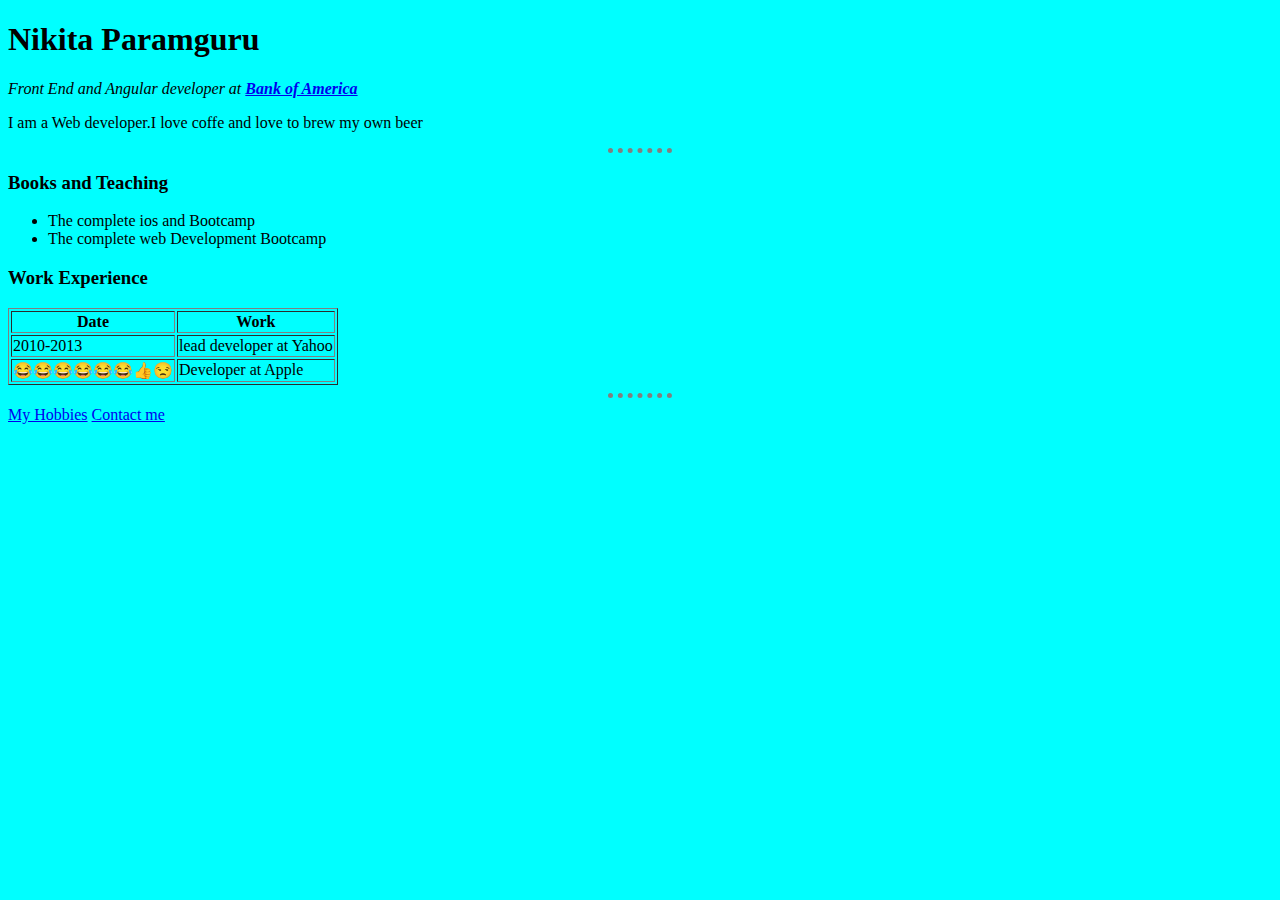
<file: index.html>
<!DOCTYPE html>
<html lang="en">
<head>
    <meta charset="UTF-8">
    <meta http-equiv="X-UA-Compatible" content="IE=edge">
    <meta name="viewport" content="width=device-width, initial-scale=1.0">
    <title>nikita's web page</title>
    <link rel="stylesheet" href="styles.css">
</head>
<body>
    <h1>Nikita Paramguru</h1>
    <p><em>Front End and Angular developer at <strong><a href="https://www.bankofamerica.com/">Bank of America</a></strong></em></p>
    <p>I am a Web developer.I love coffe and love to brew my own beer</p>
    
    <hr>

    <h3>Books and Teaching </h3>

    <ul>
        <li>The complete ios and Bootcamp</li>
        <li>The complete web Development Bootcamp</li>
    </ul>

    <h3>Work Experience</h3>
    
    <table border="1">
        
            <tr>
            <th>Date</th>
            <th>Work</th>
            </tr>
            <td>2010-2013</td>
            <td>lead developer at Yahoo</td>
            </tr>
            <tr>
            <td>😂😂😂😂😂😂👍😒</td>
            <td>Developer at Apple</td>
            
            </tr>       
    
    </table>
    <hr>

    

    </form>


    <a href="MyHobis.html" >My Hobbies</a> 

    <a href="contact-me.html">Contact me</a>
</body>
</html>
</file>
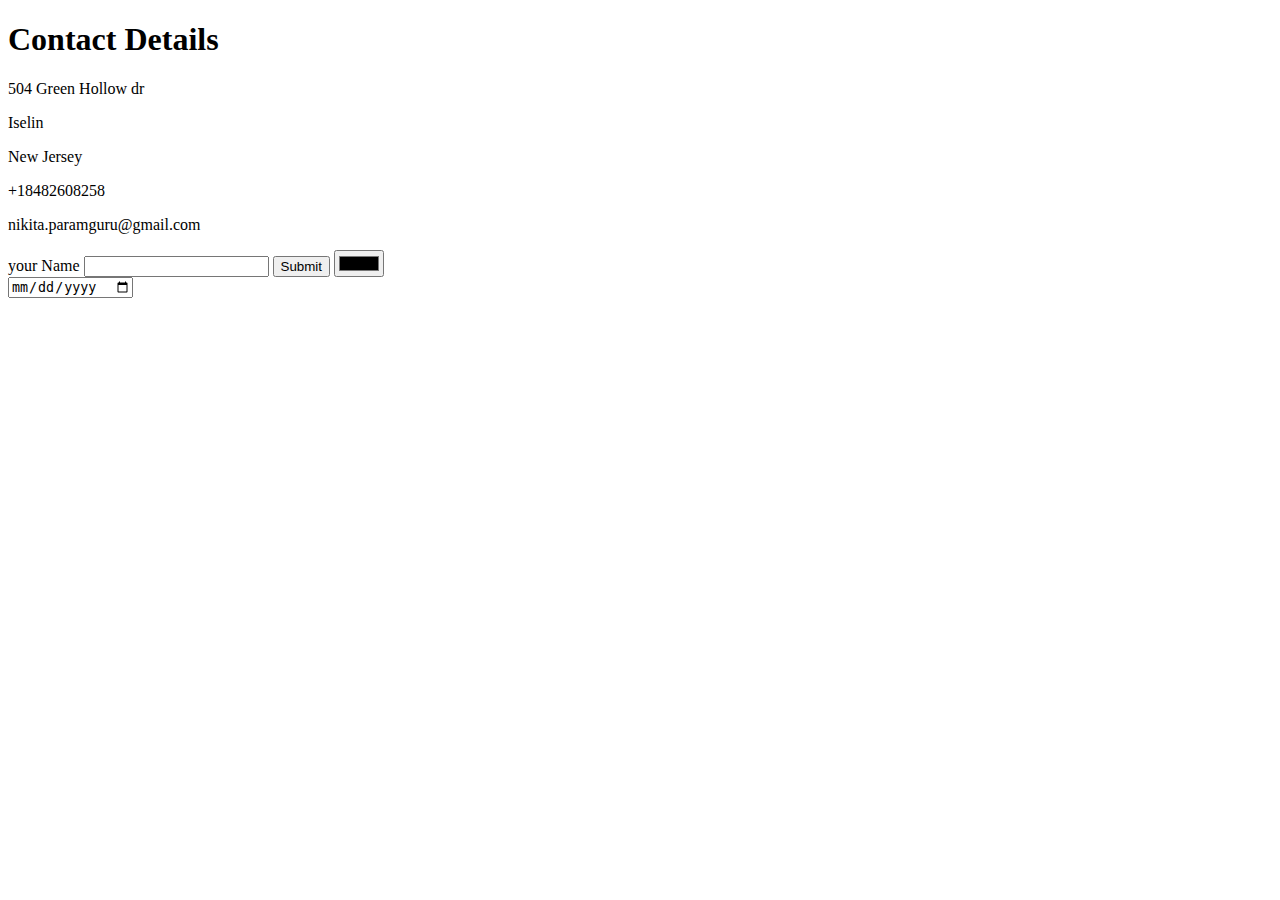
<file: contact-me.html>
<!DOCTYPE html>
<html lang="en">
<head>
    <meta charset="UTF-8">
    <meta http-equiv="X-UA-Compatible" content="IE=edge">
    <meta name="viewport" content="width=device-width, initial-scale=1.0">
    <title>Contact me</title>
    <h1>Contact Details</h1>
    <p>504 Green Hollow dr</p>
    <p>Iselin</p>
    <p>New Jersey</p>
    <p>+18482608258</p>
    <p>nikita.paramguru@gmail.com</p>
    <form class="" action="index.html" method=""></form>
    <label>your Name</label>

    <input type="text" name="value">
    <input type="submit" name="">
    <input type="color" name="">
    <br>
    <input type="date" name=""><br> 
   

    
    
    </form>

    


</head>
<body>
    
</body>
</html>
</file>
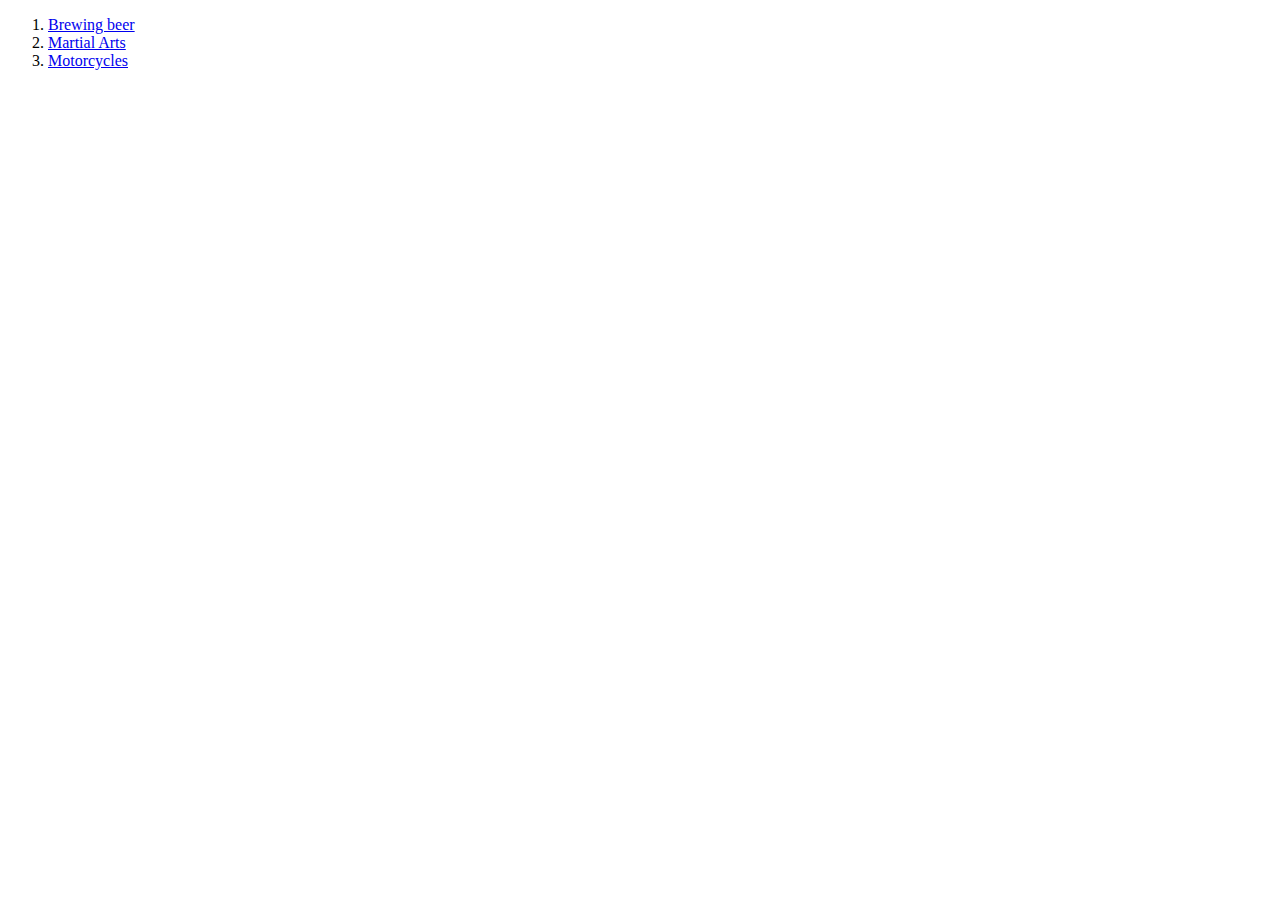
<file: Myhobbies.html>
<!DOCTYPE html>
<html lang="en">
<head>
    <meta charset="UTF-8">
    <meta http-equiv="X-UA-Compatible" content="IE=edge">
    <meta name="viewport" content="width=device-width, initial-scale=1.0">
    <title>Document</title>
</head>
<body>
    <ol>
        <li><a href="https://en.wikipedia.org/wiki/">Brewing beer</a></li>
        <li><a href="https://www.udemy.com/topic/martial-arts/">Martial Arts</a></li>
        <li><a href="https://youtu.be/U6_izjU4n90/">Motorcycles</a></li>
    </ol>
</body>
</html>
</file>
<file: styles.css>
/* You can add global styles to this file, and also import other style files */
body{
background-color: aqua;
}
hr{
     border-style: none;
     border-top-style: dotted;
     border-color: gray ;
     border-width: 5px;
     width: 5%;
}
</file>
